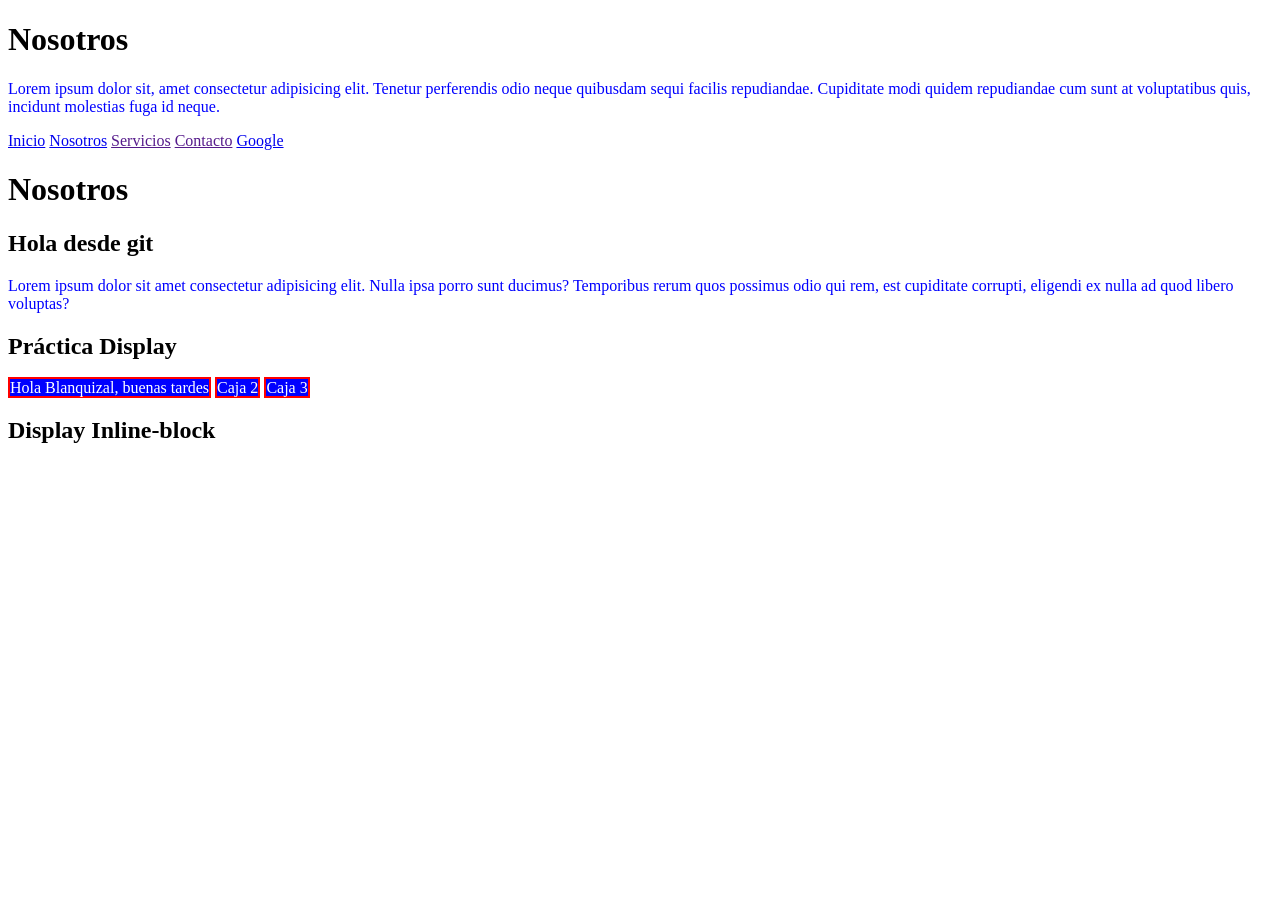
<file: Primera clase/Nosotros.html>
<!DOCTYPE html>
<html lang="es">
<head>
    <meta charset="UTF-8">
    <meta name="viewport" content="width=device-width, initial-scale=1.0">
    <title>Juliana Romaña</title>
    <link rel="stylesheet" href="style.css">
</head>
<body>
    <h1>Nosotros</h1>
    <p>Lorem ipsum dolor sit, amet consectetur adipisicing elit. Tenetur perferendis odio neque quibusdam sequi facilis repudiandae. Cupiditate modi quidem repudiandae cum sunt at voluptatibus quis, incidunt molestias fuga id neque.</p>
    <nav>
        <a href="index.html">Inicio</a>
        <a href="Nosotros.html">Nosotros</a>
        <a href="">Servicios</a>
        <a href="">Contacto</a>
        <a href="https://www.google.com/?safe=active&ssui=on">Google</a>
    </nav>

    <h1>Nosotros</h1>
    <h2> Hola desde git</h2>
    <p>Lorem ipsum dolor sit amet consectetur adipisicing elit. Nulla ipsa porro sunt ducimus? Temporibus rerum quos possimus odio qui rem, est cupiditate corrupti, eligendi ex nulla ad quod libero voluptas?</p>

    <h2>Práctica Display</h2>

    <div Class="Caja">Hola Blanquizal, buenas tardes</div>
    <div Class="Caja">Caja 2</div>
    <div class="Caja">Caja 3</div>

    <h2>Display Inline-block</h2>

    <div Class="Caja1">Prueba 1</div>
    <div Class="Caja1">Prueba 2</div>
    <div class="Caja1">Prueba 3</div>



</body>
</html>
</file>
<file: Primera clase/style.css>
p {
        font-size: 42;
        color: blue;
    }

    .Item{
        color:lightpink;
        font-weight: bold;
        
    }
    #Nombre{
        color: blue;
    }
    img{
        width: 1000px;
        height: 400px;
    }
    #imagen1{
        width: 400px;
        border: 8px solid rgb(39, 1, 41);
        border-radius: 19%;
    }
    div{
    height: 200px;
    background-color: blue;
    border: 2px solid red;
    color: white;
    display: inline;
}
#Contenedor1{
    width: 600px;
    height: 100px;
    border: 2px solid rgb(5, 233, 5);
    background-color: black;
    }
li{
    color:rgb(202, 13, 13);
}
.Item{
    color:rgb(52, 52, 231);
}
#Nombre4{
    font-size: 24px;
    color: rgb(230, 128, 179);
    font-family: 'Franklin Gothic Medium', 'Arial Narrow', Arial, sans-serif;
    text-align: right;
}
#Nombre2{
    color: rgb(126, 185, 126);
    font-size: 32px;
    font-family:sans-serif;
    text-align:center;
}
.Caja1{
    width: 200px;
    height: 100px;
    border: 2px solid rgb(5, 233, 5);
    background-color: black;
    display: inline-block;
    display: none;
}
</file>
